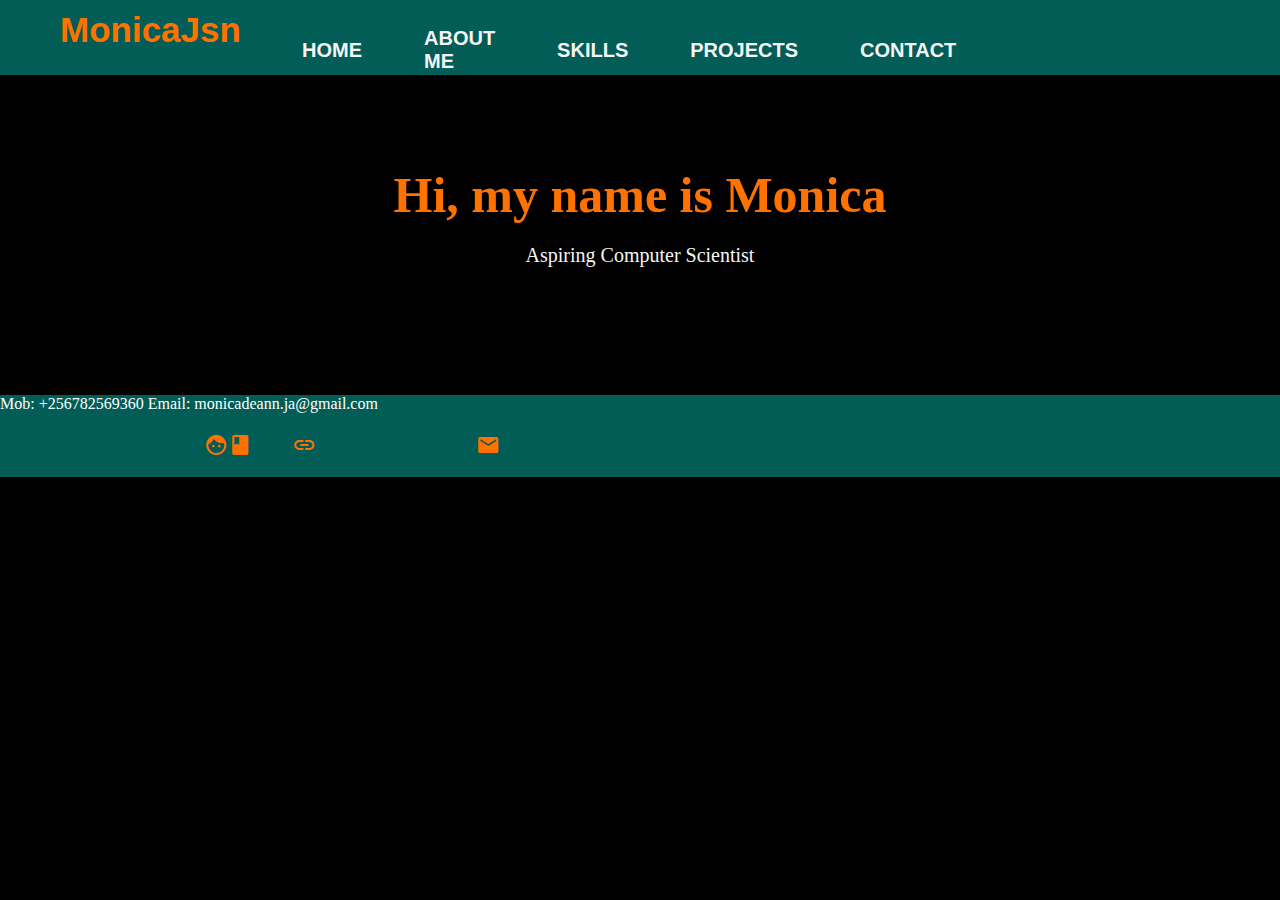
<file: SECTION C/index.html>
<!DOCTYPE html>
<html lang="en">
<head>
    <meta charset="UTF-8">
    <meta name="viewport" content="width=device-width, initial-scale=1.0">
    <title>My Portfolio</title>
    <link rel="stylesheet" href="index.css">
    <link rel="stylesheet" href="https://fonts.googleapis.com/icon?family=Material+Icons">
</head>
<body>
    <div class="main">
        <div class="navbar">
            <div class="icon">
                <h1 class="logo">MonicaJsn</h1>
            </div>
            <div class="menu">
                <ul>
                    <li><a href="#">HOME</a></li>
                    <li><a href="./Pages/about.html">ABOUT ME </a></li>
                    <li><a href="./pages/skills.html">SKILLS</a></li>
                    <li><a href="./Pages/projects.html">PROJECTS</a></li>
                    <li><a href="./Pages/contact.html">CONTACT</a></li>
                </ul>
            </div>
        </div> 
    </div>
    <div class="content">
     <h2 >Hi, my name is Monica</h2>
        <p>Aspiring Computer Scientist</p>
    </div>
    
    
        <div class="icons">
         <footer>
            <P>Mob: +256782569360 Email: monicadeann.ja@gmail.com</P>
            <i class="material-icons">github</i><i class="material-icons">facebook</i><i class="material-icons">linkedins</i><i class="material-icons">email</i>
         </footer>
        </div>
</body>
</html>
</file>
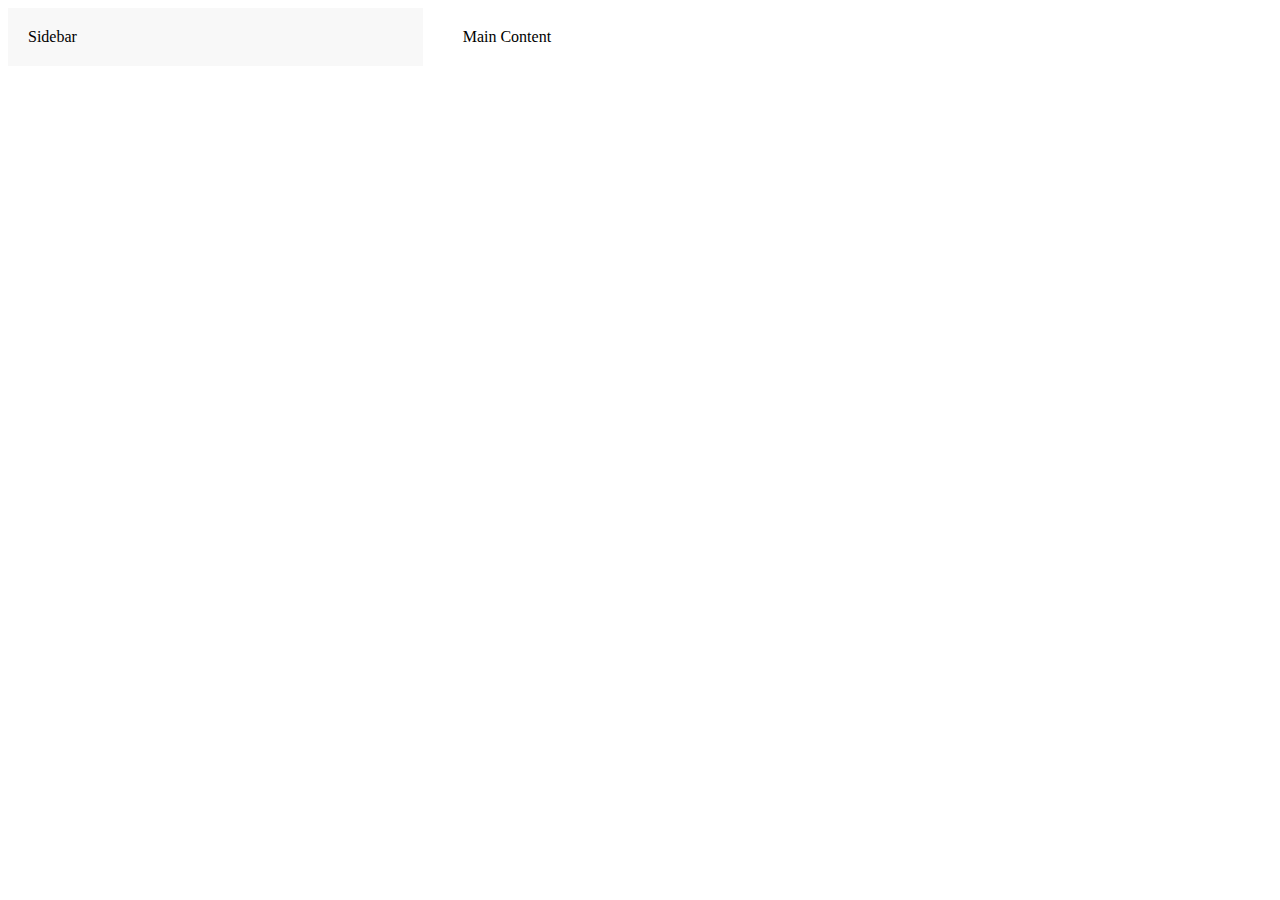
<file: SECTION B/question_five.html>
<!DOCTYPE html>
<html lang="en">
<head>
    <meta charset="UTF-8">
    <meta name="viewport" 
          content="width=device-width,
                   initial-scale=1.0">
    <title>Two-Column Layout</title>
    <style>
        .container {
            display: grid;
            grid-template-columns: 1fr 2fr;
            gap: 20px;
        }

        .sidebar {
            background-color: #f8f8f8;
            padding: 20px;
        }

        .main-content {
            background-color: #ffffff;
            padding: 20px;
        }
    </style>
</head>

<body>
    <div class="container">
        <div class="sidebar">Sidebar</div>
        <div class="main-content">Main Content</div>
    </div>
</body>
</html>
</file>
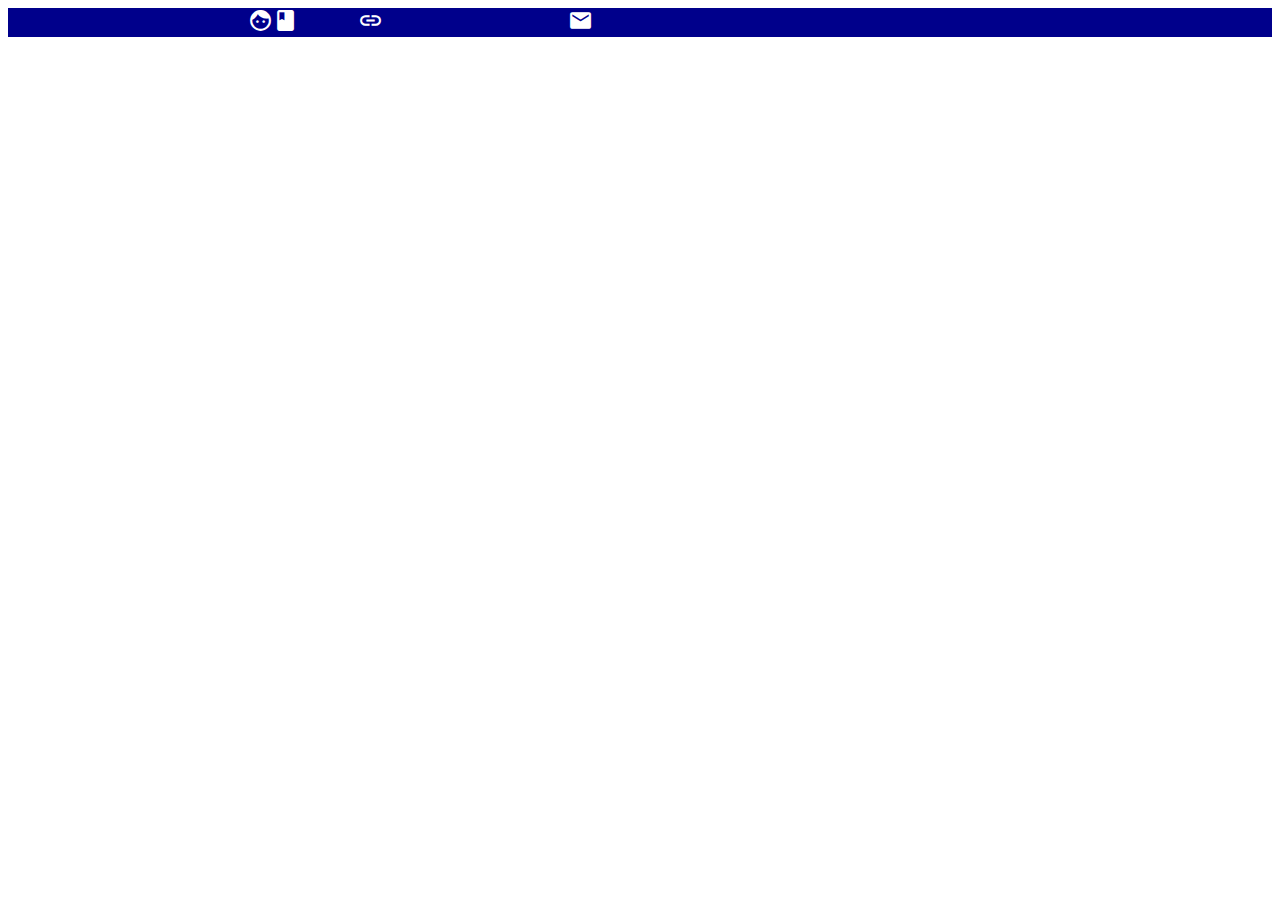
<file: SECTION B/question_four.html>
<!DOCTYPE html>
<html lang="en">
<head>
    <meta charset="UTF-8">
    <meta name="viewport" content="width=device-width, initial-scale=1.0">
    <title>Footer with icons</title>
    <link rel="stylesheet" href="https://fonts.googleapis.com/icon?family=Material+Icons">
   <style>
    footer{
    background-color: darkblue;
}
.material-icons{
   color: #fff;
   padding: 30px;
   font-size: 25px;
   display: inline;
   margin-top: 2px;
}
   </style>
</head>
<body>
    <div class="icons">
     <footer>
        <i class="material-icons">github</i><i class="material-icons">facebook</i><i class="material-icons">linkedins</i><i class="material-icons">email</i>
     </footer>
    </div>
</body>
</html>
</file>
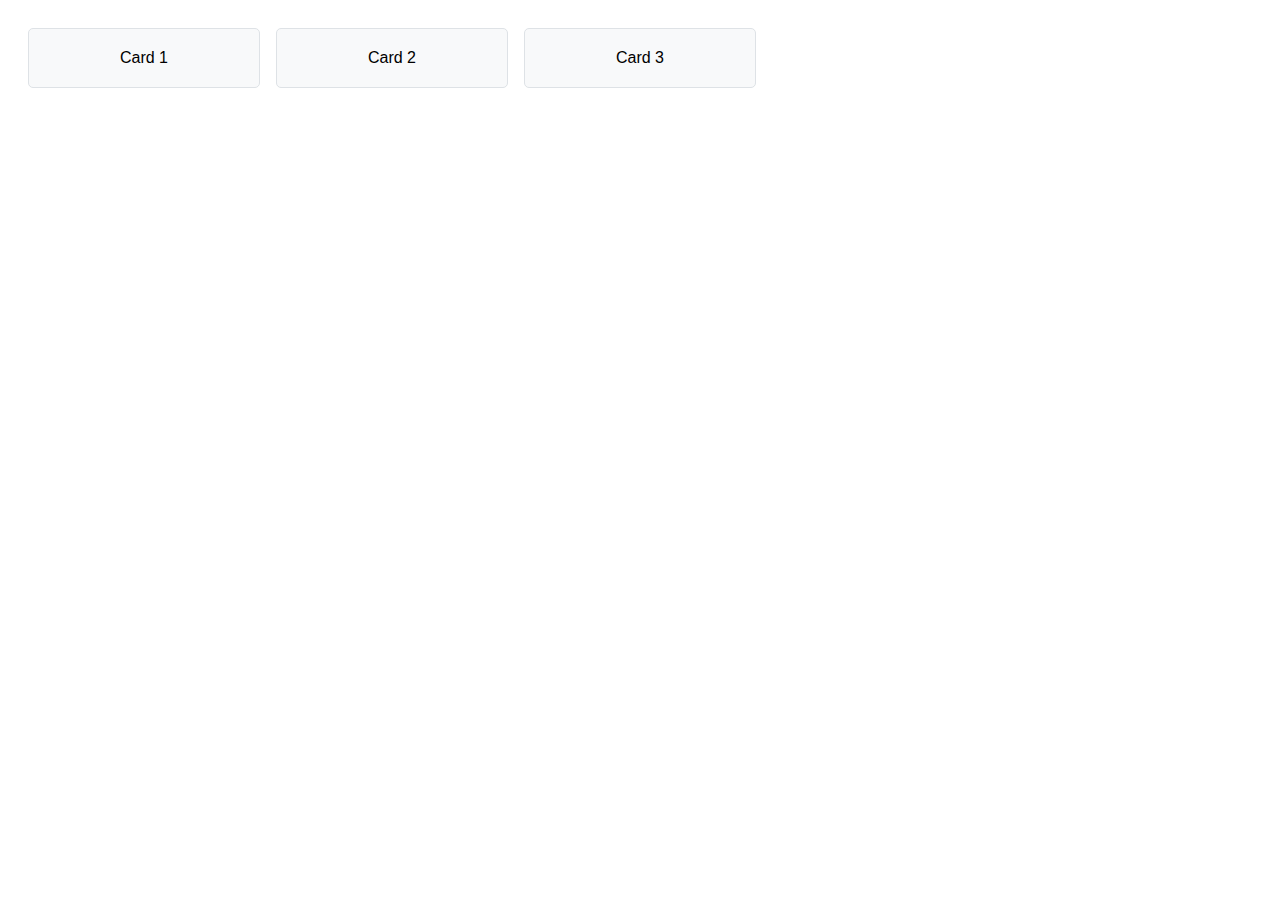
<file: SECTION B/question_one.html>
<!DOCTYPE html>
<html lang="en">
<head>
    <meta charset="UTF-8">
    <meta name="viewport" content="width=device-width, initial-scale=1.0">
    <title>Responsive Card Grid</title>
    <style>
        body {
            font-family: Arial, sans-serif;
            padding: 20px;
        }
        .grid-container {
            display: grid;
            gap: 1rem;
            grid-template-columns: repeat(auto-fill, minmax(200px, 1fr));
        }
        .card {
            background-color: #f8f9fa;
            border: 1px solid #dee2e6;
            border-radius: 5px;
            padding: 20px;
            text-align: center;
        }
    </style>
</head>
<body>
    <div class="grid-container">
        <div class="card">Card 1</div>
        <div class="card">Card 2</div>
        <div class="card">Card 3</div>
    </div>
</body>
</html>
</file>
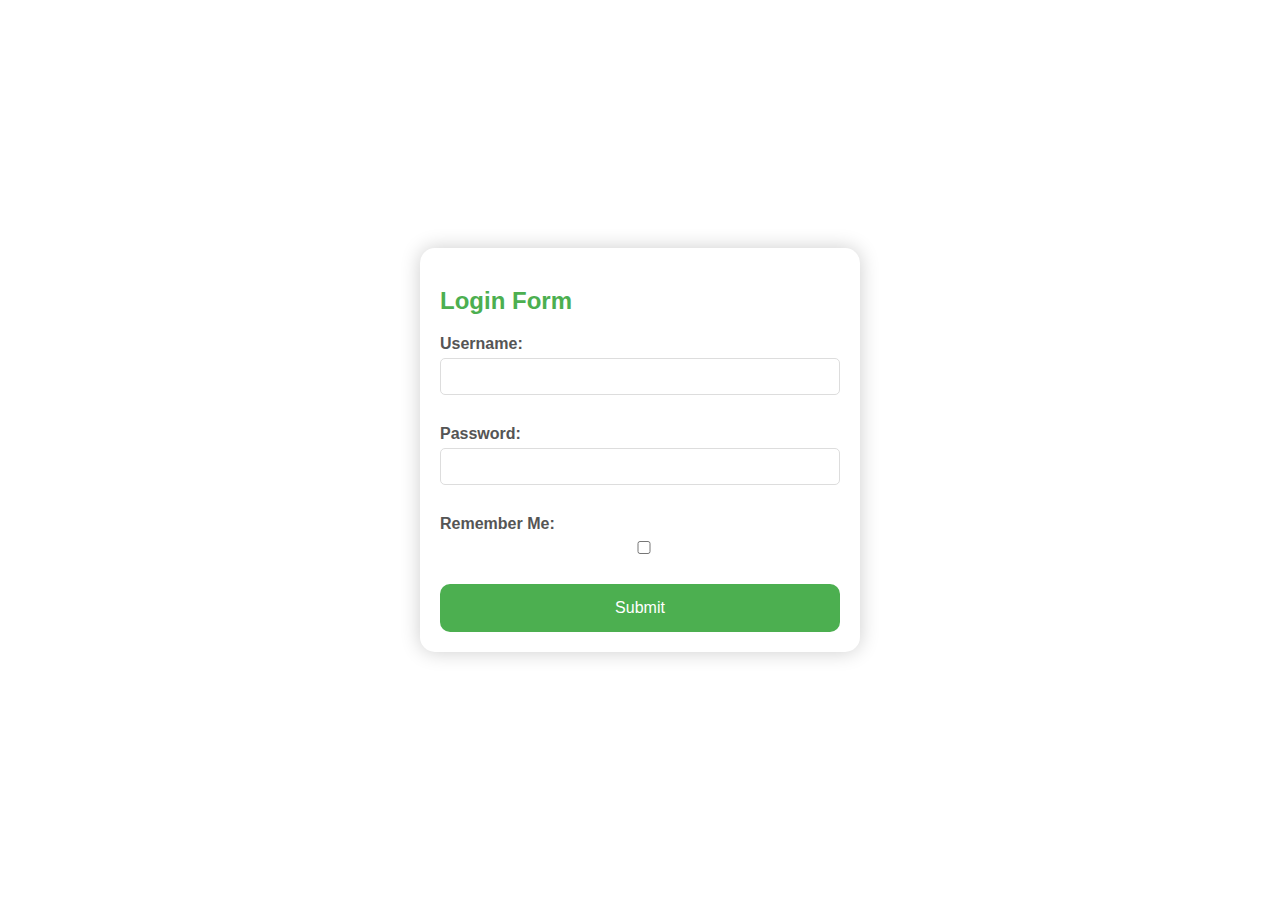
<file: SECTION B/question_three.html>
<!DOCTYPE html>
<html lang="en">
<head>
        <meta charset="UTF-8" />
        <meta name="viewport" content="width=device-width, initial-scale=1.0" />
        <title>HTML Registration Form</title>
        <style>
            body {
                font-family: Arial, sans-serif;
                margin: 0;
                padding: 0;
                display: flex;
                justify-content: center;
                align-items: center;
                height: 100vh;
            }
    
            .main {
                background-color: #fff;
                border-radius: 15px;
                box-shadow: 0 0 20px rgba(0, 0, 0, 0.2);
                padding: 20px;
                width: 400px;
            }
    
            .main h2 {
                color: #4caf50;
                margin-bottom: 20px;
            }
    
            label {
                display: block;
                margin-bottom: 5px;
                color: #555;
                font-weight: bold;
                
            }
    
            input[type="text"],
            input[type="checkbox"],
            input[type="password"],
            select {
                width: 100%;
                margin-bottom: 30px;
                padding: 10px;
                box-sizing: border-box;
                border: 1px solid #ddd;
                border-radius: 5px;
            
            }
    
            button[type="submit"] {
                padding: 15px;
                border-radius: 10px;
                border: none;
                background-color: #4caf50;
                color: white;
                cursor: pointer;
                width: 100%;
                font-size: 16px;
            }
        </style>
    </head>
    
    <body>
        <div class="main">
            <h2>Login Form</h2>
            <form action="">
                <label for="user">Username:</label>
                <input type="text" id="user" name="user" required />
                <label for="password">Password:</label>
                <input type="password" id="password" name="password"
                       pattern="^(?=.*\d)(?=.*[a-zA-Z])(?=.*[^a-zA-Z0-9])\S{8,}$" 
                       title="Password must contain at least one number, 
                               one alphabet, one symbol, and be at 
                               least 8 characters long" required />
                <label for="checkbox">Remember Me:</label>
                <input type="checkbox" id="checkbox" name="checkbox" required />
                <button type="submit">
                    Submit
                </button>
            </form>
        </div>
</head>
<body>
</file>
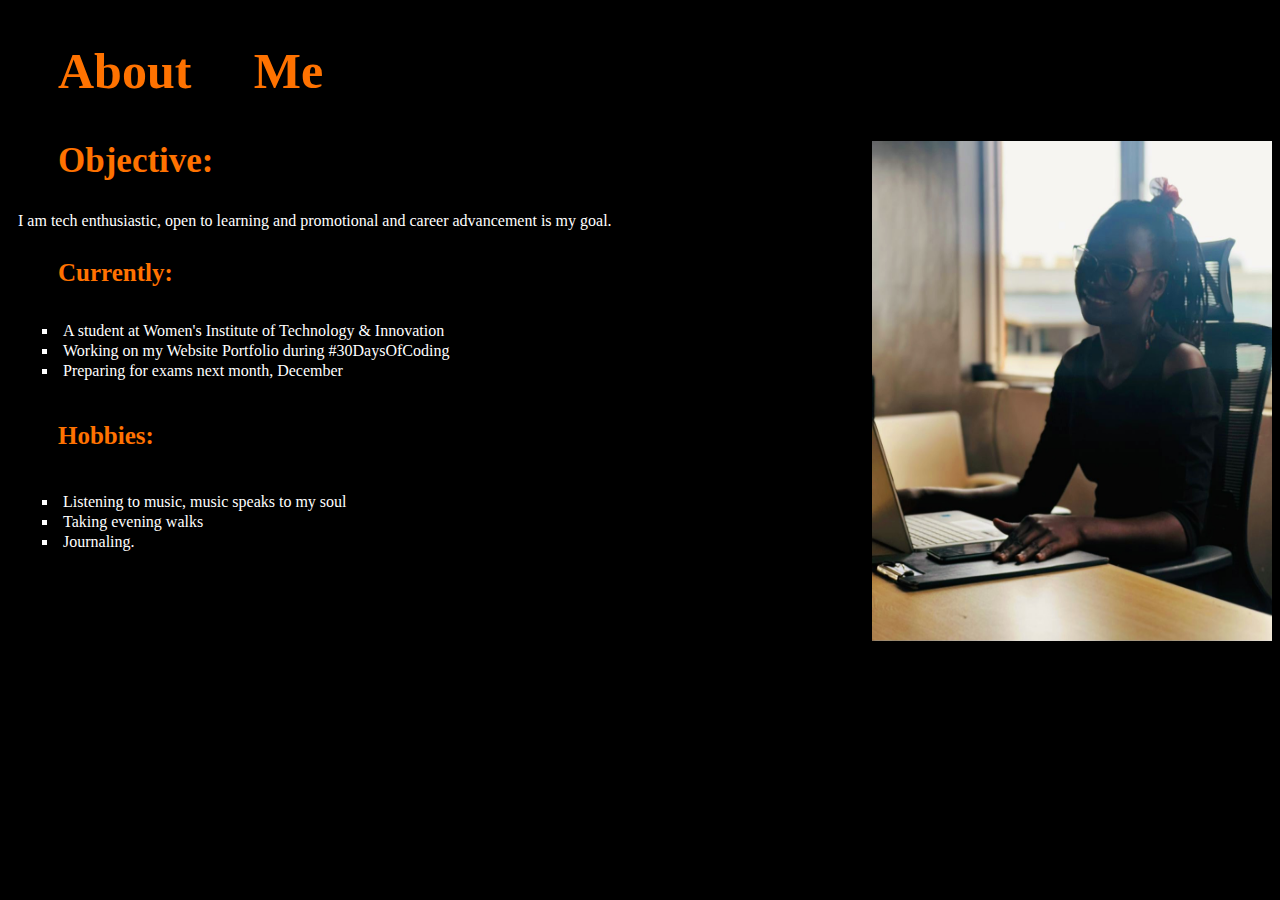
<file: SECTION C/pages/about.html>
<!DOCTYPE html>
<html lang="en">
<head>
    <meta charset="UTF-8">
    <meta name="viewport" content="width=device-width, initial-scale=1.0">
    <title>About Me</title>
    <link rel="stylesheet" href="../Styles/about.css">
</head>
<body>
    <div>
        <h2>About Me</h2>
    </div>
    <img class="pic" src="../Images/bcimg.jpg">
    <div class="obj">
        <h3>Objective:</h3>
        <p>I am tech enthusiastic, open to learning and promotional and career advancement is my goal.</p>
    </div>
    <div>
        <h4>Currently:</h4>
        <ul class="list">
            <li>A student at Women's Institute of Technology & Innovation</li>
            <li>Working on my Website Portfolio during #30DaysOfCoding</li>
            <li>Preparing for exams next month, December</li>
        </ul>
    </div>
    <div>
       <h5> Hobbies:</h5>
       <ul class="list">
        <li>Listening to music, music speaks to my soul</li>
        <li>Taking evening walks</li>
        <li>Journaling.</li>
       </ul>
    </div>
</body>
</html>
</file>
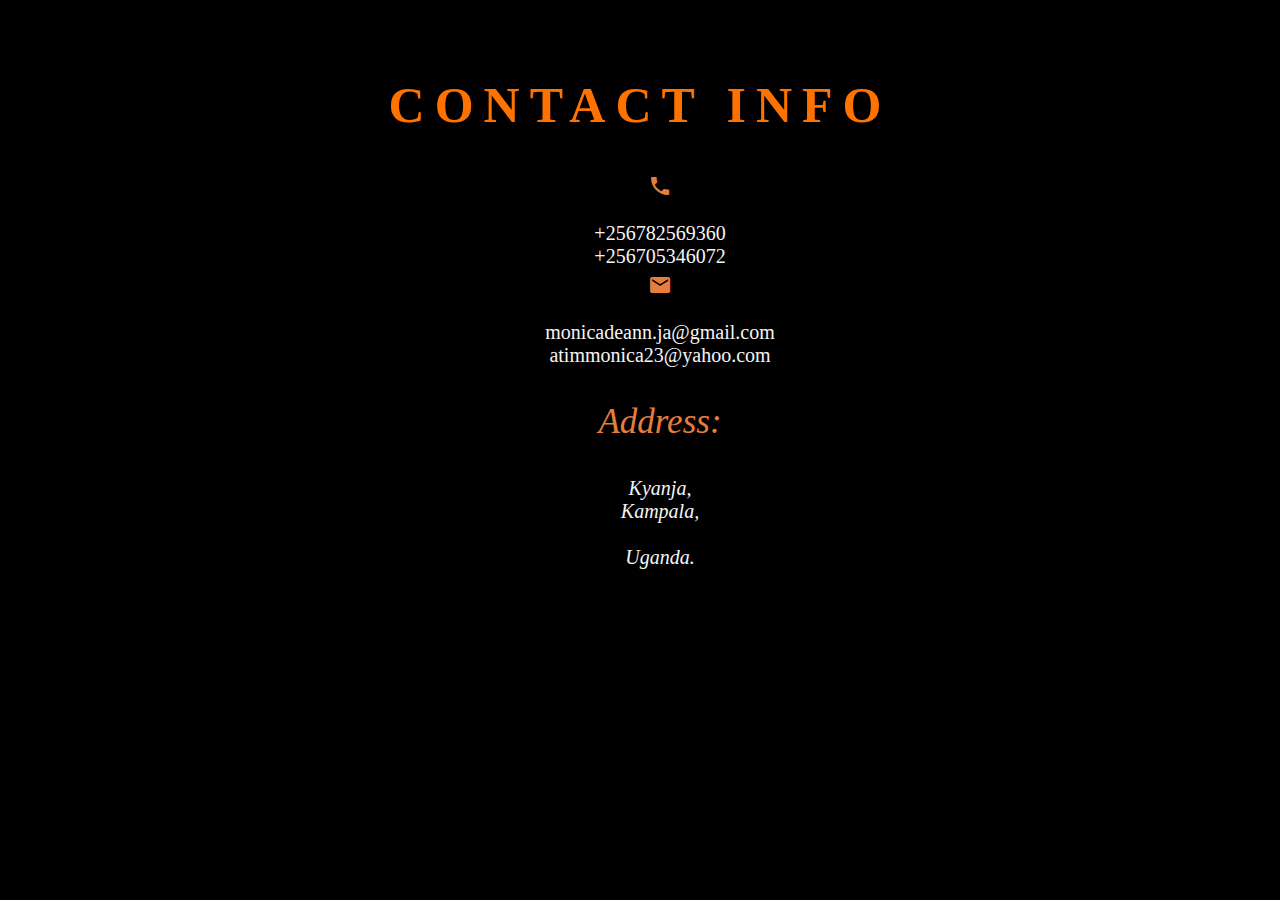
<file: SECTION C/pages/contact.html>
<!DOCTYPE html>
<html lang="en">
<head>
    <meta charset="UTF-8">
    <meta name="viewport" content="width=device-width, initial-scale=1.0">
    <title>CONTACT INFO</title>
    <link rel="stylesheet" href="../Styles/contact.css">
    <link rel="stylesheet" href="https://fonts.googleapis.com/icon?family=Material+Icons">

</head>
<body>
  <h1><b>CONTACT INFO</b></h1>
  <div class="con">
    <ul>
      <li>
        <i class="material-icons">phone</i>
        <p class="par2">+256782569360<br>+256705346072</p>
      </li>
      <li>
        <i class="material-icons">mail</i>
      <p class="par2">monicadeann.ja@gmail.com<br>atimmonica23@yahoo.com</p>
      </li>
      <li>
        <p class="par1">Address:</p>
        <address class="par2">Kyanja,<br>Kampala,<br><br>Uganda.</address>
      </li>
    </ul>
    
  </div>
</body>
</html>
</file>
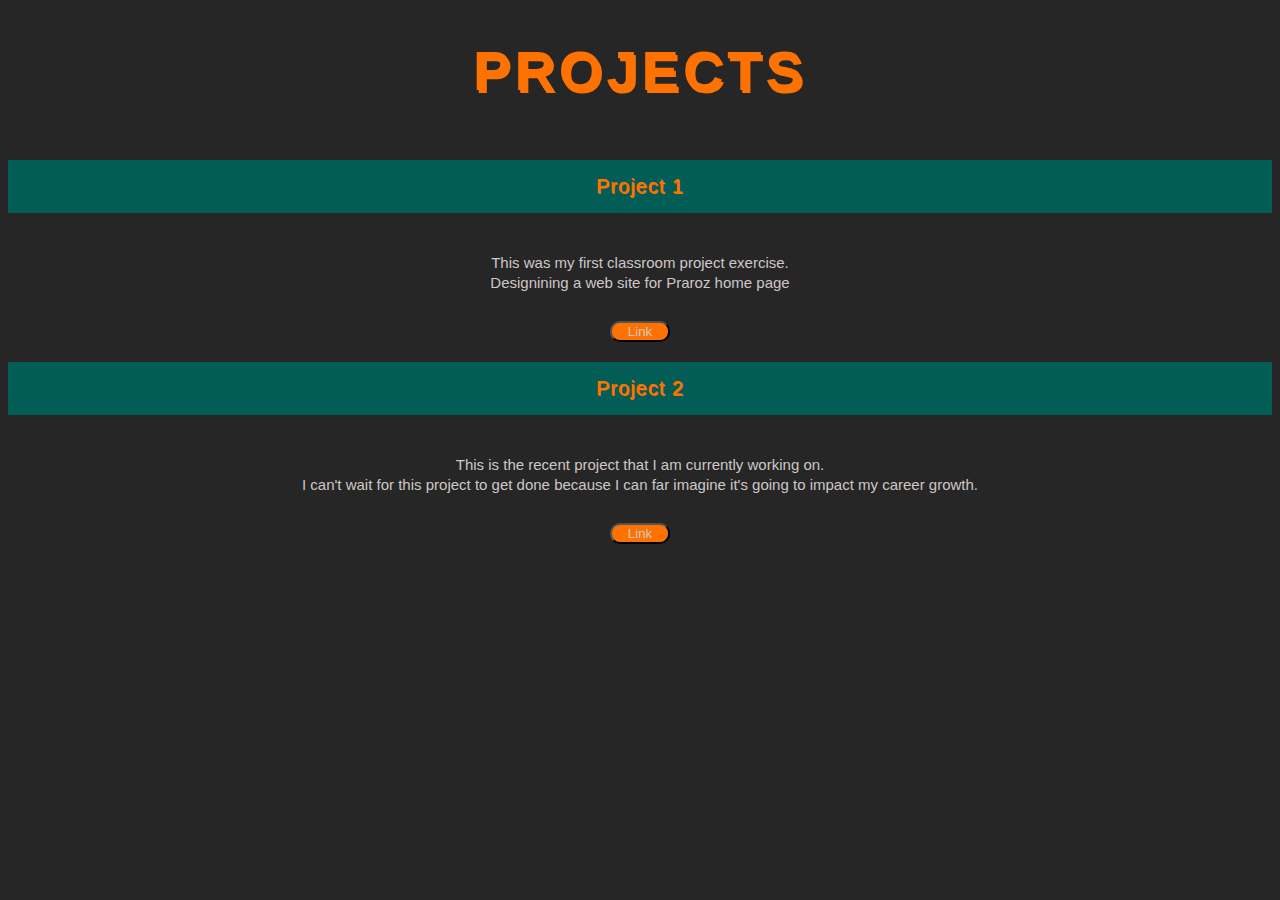
<file: SECTION C/pages/projects.html>
<!DOCTYPE html>
<html lang="en">
<head>
    <meta charset="UTF-8">
    <meta name="viewport" content="width=device-width, initial-scale=1.0">
    <title>Projects</title>
    <link rel="stylesheet" href="../Styles/projects.css">
</head>
<body>
    <div class="ph">
        <h1>PROJECTS</h1>
    </div>
     <div class="proj">
       <P class="par1">Project 1</P>    
       <p class="par2">This was my first classroom project exercise. <br>Designining a web site for Praroz home page</p>
       <a class="link" href="https://github.com/ATIM-MONICA/Assignment-html.git"><button>Link</button></a>
     </div>
      <div class="proj">
         <P class="par1">Project 2</P>   
         <p class="par2">This is the recent project that  I am currently working on. <br>
            I can't wait for this project to get done because I can far imagine  it's going to impact my career growth.
         </p> 
         <a class="link" href="https://github.com/ATIM-MONICA/Assignment-html.git"><button>Link</button></a>
      </div>
</body>
</html>
</file>
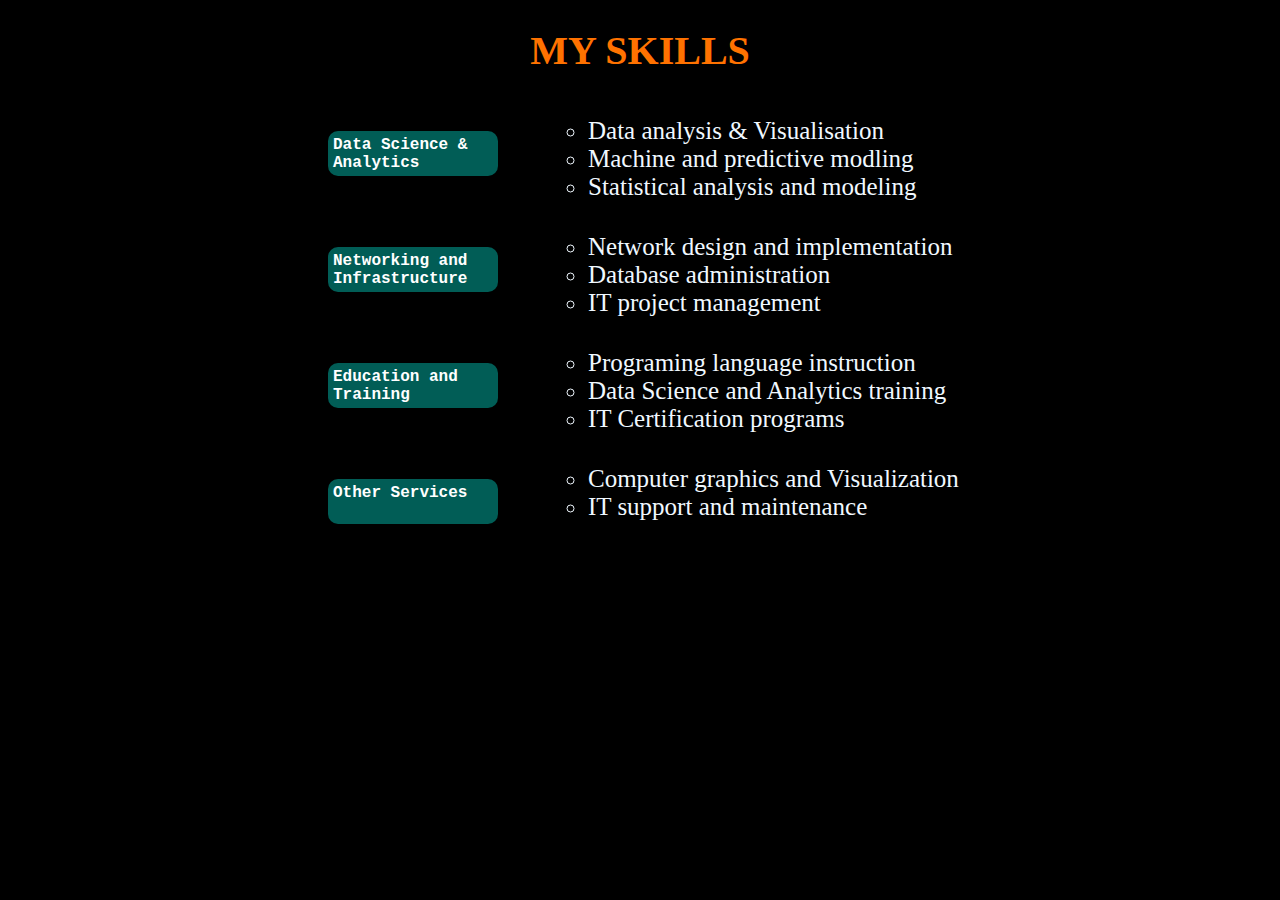
<file: SECTION C/pages/skills.html>
<!DOCTYPE html>
<html lang="en">
<head>
    <meta charset="UTF-8">
    <meta name="viewport" content="width=device-width, initial-scale=1.0">
    <title>SKILLS</title>
    <link rel="stylesheet" href="../Styles/skills.css">
</head>
<body>
      <h1>MY SKILLS</h1>
     
    <div class="project">
      <p>Data Science & Analytics</p>
        <ul>
          <li>Data analysis & Visualisation</li>
          <li>Machine and predictive modling</li>
          <li>Statistical analysis and modeling</li>
        </ul>
     </div>
     
     <div class="project">
      <p>Networking and Infrastructure</p>
        <ul>
          <li>Network design and implementation</li>
          <li>Database administration</li>
          <li>IT project management</li>
        </ul>
     </div>
     
     <div class="project">
      <p>Education and Training</p>
        <ul>
          <li>Programing language instruction</li>
          <li>Data Science and Analytics training</li>
          <li>IT Certification programs</li>
        </ul>
     </div>
     
     <div class="project">
      <p>Other Services</p>
        <ul>
          <li>Computer graphics and Visualization
          <li>IT support and maintenance</li>
        </ul>
     </div>
</body>
</html>
</file>
<file: SECTION C/index.css>
*{
    margin: 0;
    padding: 0;
}
.main{
    background-color: #015d56; 
    
} 
body{
    background: black;
}
.navbar{
    width: 1200px;
    height: 75px;
    margin: auto; 
}
.icon{
    width: 200px;
    height: 70px;
    float: left;
}
.logo{
    color: #ff7200;
    font-size: 35px;
    font-family: arial;
    padding-left: 20px;
    float: left;
    padding-top: 10px;
}
.menu{
    width: 400px;
    float: left;
    height: 70px;
}
ul{
    float: left;
    display: flex;
    justify-content: center;
    align-items: center;
}
ul li{
    list-style: none;
    margin-left: 62px;
    margin-top: 27px;
    font-size: 20px;
}
ul li a{
    text-decoration: none;
    color: whitesmoke;
    font-family: Arial;
    font-weight: bold;
    transition: 0.4s ease-in-out;
}
ul li a:hover{
    color: #ff7200;
}
.content{
    line-height: 40px;
}
.content h2{
    color: #ff7200;
    text-align: center;
    margin-top: 100px;
    font-weight: bold;
    font-size: 50px;
    


}
.content p{
    text-align: center;
    color: whitesmoke;
    margin-top: 20px;
    font-size: 20px;

}
@media only screen and (max-width: 900px) {
     ul li a{
        height: 230px;
        flex-direction: column;
        text-align: center;
        width: 100%;
    }
 }
 footer{
    background-color: #015d56;
}
.icons {
    margin-top: 120px;
}
footer p{
    color: white;
    text-align: left;

}
.material-icons{
   color: #ff7200;
   padding: 20px;
   font-size: 25px;
   display: inline;
}
</file>
<file: SECTION C/Styles/about.css>
body{
    background-color: black;
}
h2{
    color: #ff7200;
    text-align: left;
    cursor: pointer;
    transition: 0.4s ease-in-out;
    font-size: 50px;
    margin-left: 50px;
    word-spacing: 50px;
}
h2:hover{
    color: aliceblue;
}
.pic{
    width: 400px;
    height: 500px;
    float: right;
}
.obj{
    color: white;
    text-align: left;
}
.obj h3{
    color: #ff7200;
    font-size: 35px;
    margin-left: 50px;
}
.obj p{
    margin-left: 10px;
    line-height: 10px;
    text-align: left
}
h4{
    color: #ff7200;
    font-size: 25px;
    margin-left: 50px;
}
.list{
    margin-left: 10px;
    line-height: 10px;
    color: white;
}
.list li{
    line-height: 10px;
    list-style: square;
    padding: 5px;
}
h5{
    color: #ff7200;
    font-size: 25px;
    margin-left: 50px;
}
</file>
<file: SECTION C/Styles/contact.css>
*{
    background-color: black;
}
h1{
    text-align: center;
    color: #ff7200;
    letter-spacing: 10px;
    line-height: 70px;
    margin-top: 70px;
    font-size: 50px;
    
 /* }
.con1{
    display: flexbox;
}
.con2{
    display: flexbox;
    direction: center;
}
.con3{
    display: flex; */
}
.par1{
    text-align: center;
    color: hsl(23, 78%, 57%);
    font-size: 35px;
    font-style: italic;
    

}
.par2{
    color: whitesmoke;
    text-align: center;
    font-size: 20px;
    margin-bottom: 5px;
}
.material-icons{
    color: hsl(23, 78%, 57%);
    margin-left: 600px;
}
.con{
}
</file>
<file: SECTION C/Styles/projects.css>
body{
    background-color: #262626;
}
.ph{
    text-align: center;
    color: #ff7200;
    font-size: 28px;
    text-shadow: 2px 3px;
    letter-spacing: 4px;
    font-family: 'Franklin Gothic Medium', 'Arial Narrow', Arial, sans-serif;
}
.par1{
    text-align: center;
    color: #ff7200;
    text-shadow: 1px 1px;
    letter-spacing: 1px;
    background: #015d56;
    padding: 15px;
    font-family: 'Franklin Gothic Medium', 'Arial Narrow', Arial, sans-serif;
    font-size: 20px;
}
.par2{
    text-align: center;
    opacity: 40px;
    margin-top: 10px;
    padding: 10px;
    font-family:  sans-serif;
    color: rgb(207, 199, 199);
    font-size: 15px;
    line-height: 20px;
}
.link{
    border: none;
    font-size: 20px;
    cursor: pointer;
    text-align: center;
    text-decoration: none;

}
.link button{
    color: rgb(207, 199, 199);
    background-color: #ff7200;
    border-radius: 10px;
    width: 60px;
    
}

.proj{
    display: flex;
    flex-direction: column;
}
</file>
<file: SECTION C/Styles/skills.css>
*{
    background-color: black; 
}
h1{text-align: center;
color: #ff7200;
font-size: 40px;
opacity: 100px;
font-family: 'Times New Roman', Times, serif;
}
ul{
    margin-left: 50px;
}
ul li{
    list-style-type: circle;
    color: aliceblue;
    font-size: 25px;
}
.project{
    display: flex;
    flex-direction: row;
    margin-left: 320px;
}
p{
    margin-top: 30px;
    color: #fff;
    height: 35px;
    width: 160px;
    background: #015d56;
    border-radius: 10px;
    padding: 5px;
    font-family: Courier;
    font-weight: bolder; 
}
</file>
